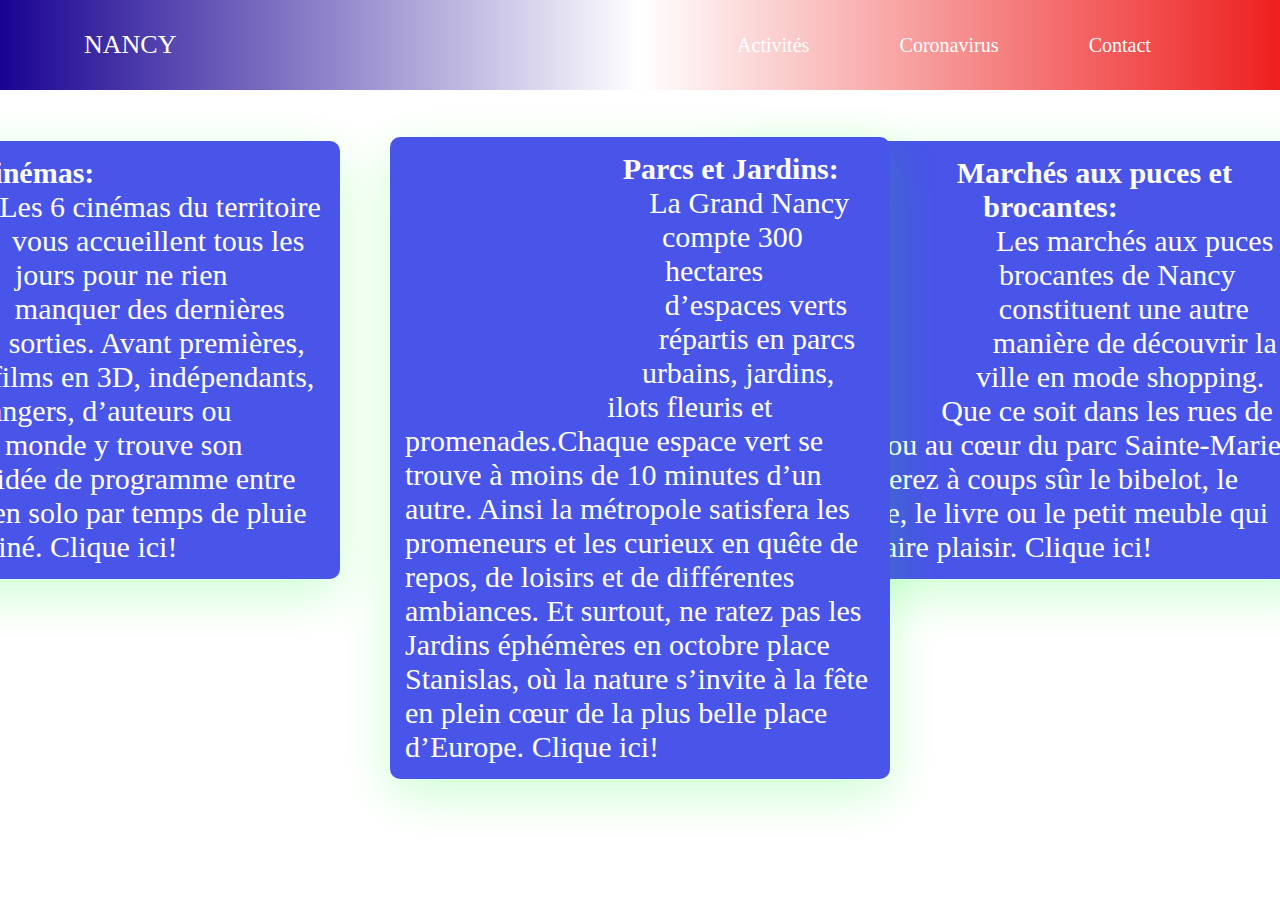
<file: EPITECH NANCY/Activités.html>
<!DOCTYPE html>
<html lang="fr">
<head>
    <meta charset="UTF-8">
    <title>Document</title>
    <link rel="stylesheet" href="styles.css" type="text/css">
</head>
<body>
     <header class="main-headd"> 
        
         <nav>
            <a class="lo" href="index.html">NANCY</a>
             <ul>
                 <li><a href="Activités.html">Activités</a></li>
                 <li><a href="coronavirus.html">Coronavirus</a></li>
                 <li><a href="Contact.html">Contact</a></li>
             </ul>
         </nav>

        
         
     </header>
     <div class="container">
        <div class="circle"></div>    
        <h1 class="citoy">Cinémas:</h1>
        <p class="citoy">Les 6 cinémas du territoire vous accueillent tous les jours pour ne rien manquer des dernières sorties. Avant premières, films en 3D, indépendants, étrangers, d’auteurs ou blockbusters, tout le monde y trouve son compte. Une bonne idée de programme entre amis, en famille ou en solo par temps de pluie ou pour une soirée ciné.
        <a class="citoy" href="https://www.nancy-tourisme.fr/a-voir-a-faire/loisirs/cinemas/">Clique ici!</a>
        </p>
        </div>

        <div class="container2">
            <div class="circle2"></div>    
            <h1 class="citoy2">Marchés aux puces et brocantes:</h1>
            <p class="citoy2">Les marchés aux puces et brocantes de Nancy constituent une autre manière de découvrir la ville en mode shopping. Que ce soit dans les rues de la Vieille ville ou au cœur du parc Sainte-Marie, vous y trouverez à coups sûr le bibelot, le disque vinyle, le livre ou le petit meuble qui saura vous faire plaisir.
        
            <a class="citoy2" href="https://www.nancy-tourisme.fr/a-voir-a-faire/loisirs/marches-aux-puces-et-brocantes/">
                Clique ici!</a>
            </p>
            </div>
            <div class="container3">
                <div class="circle3"></div>    
                <h1 class="citoy3">Parcs et Jardins:</h1>
                <p class="citoy3">La Grand Nancy compte 300 hectares d’espaces verts répartis en parcs urbains, jardins, ilots fleuris et promenades.Chaque espace vert se trouve à moins de 10 minutes d’un autre. Ainsi la métropole satisfera les promeneurs et les curieux en quête de repos, de loisirs et de différentes ambiances.  Et surtout, ne ratez pas les Jardins éphémères en octobre place Stanislas, où la nature s’invite à la fête en plein cœur de la plus belle place d’Europe.
                <a class="citoy3" href="https://www.nancy-tourisme.fr/a-voir-a-faire/loisirs/parcs-et-jardins/">Clique ici!</a>
                </p>
                </div>

     

    </body>
    </html>
</file>
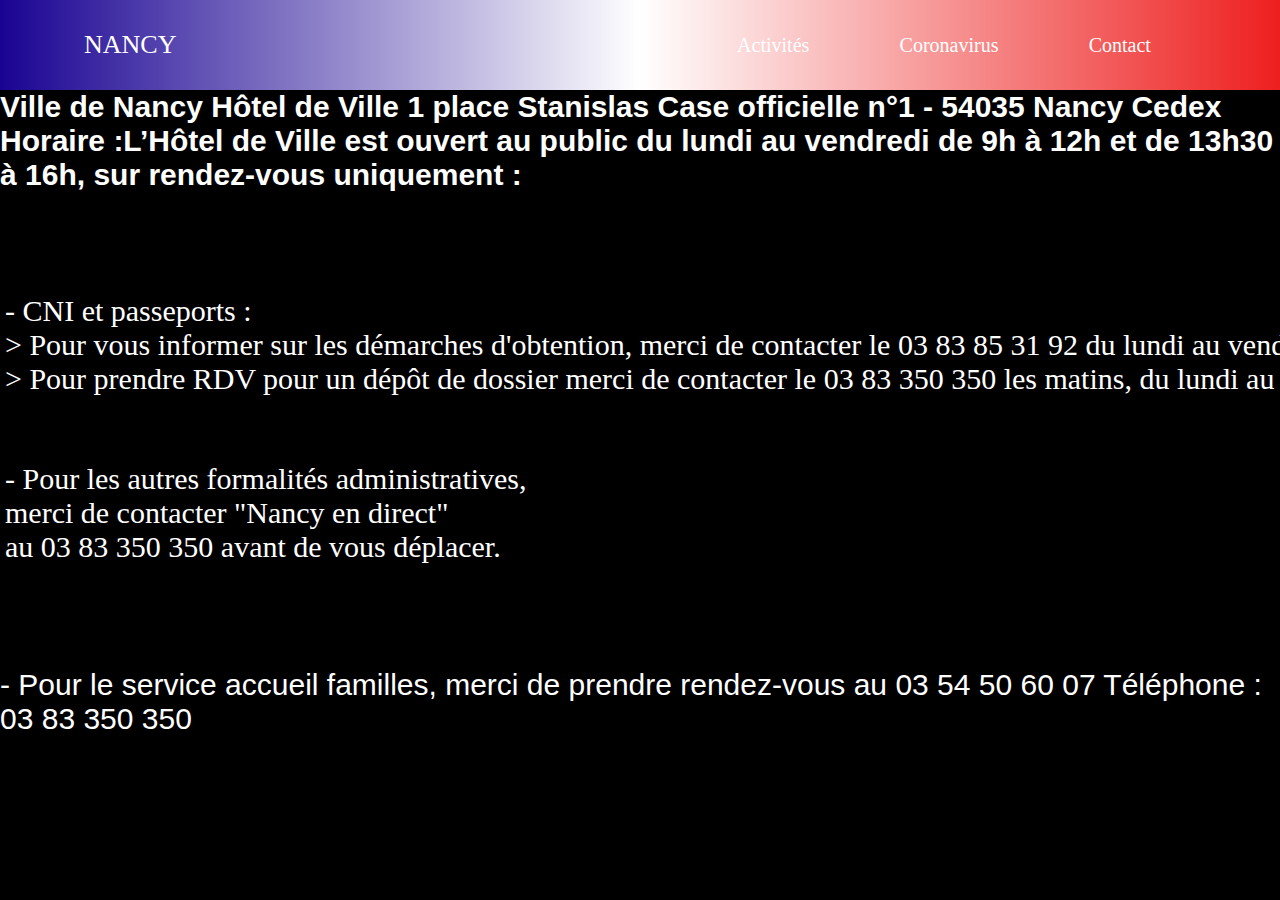
<file: EPITECH NANCY/Contact.html>
<!DOCTYPE html>
<html lang="fr">
<head>
    <meta charset="UTF-8">
    <title>Document</title>
    <link rel="stylesheet" href="styles.css" type="text/css">
</head>
<body>
     <header class="main-headdd">
         <nav>
            <a class="lo" href="index.html">NANCY</a>
             <ul>
                 <li><a href="Activités.html">Activités</a></li>
                 <li><a href="coronavirus.html">Coronavirus</a></li>
                 <li><a href="Contact.html">Contact</a></li>
             </ul>
         </nav>
     

     </header>  

     <section class="cont">
         <p> <strong>Ville de Nancy
            Hôtel de Ville 1 place Stanislas
            Case officielle n°1 - 54035 Nancy Cedex</p>

            <p>
            Horaire :L’Hôtel de Ville est ouvert au public
            du lundi au vendredi de 9h à 12h et de 13h30 à 16h, sur rendez-vous uniquement :</strong>
            <pre>
            
            <p class="texte1">
            - CNI et passeports :
            > Pour vous informer sur les démarches d'obtention, merci de contacter le 03 83 85 31 92 du lundi au vendredi, de 9h à 12h
            > Pour prendre RDV pour un dépôt de dossier merci de contacter le 03 83 350 350 les matins, du lundi au vendredi de 9h à 12h
            </pre> </p>


           <pre>
           <p class="texte2">
            
            - Pour les autres formalités administratives,
            merci de contacter "Nancy en direct"
            au 03 83 350 350 avant de vous déplacer.            
             </pre> </p>
            
            - Pour le service accueil familles,
            merci de prendre rendez-vous au 03 54 50 60 07
            
            Téléphone : 03 83 350 350

     </section>


    
</body>
</html>
</file>
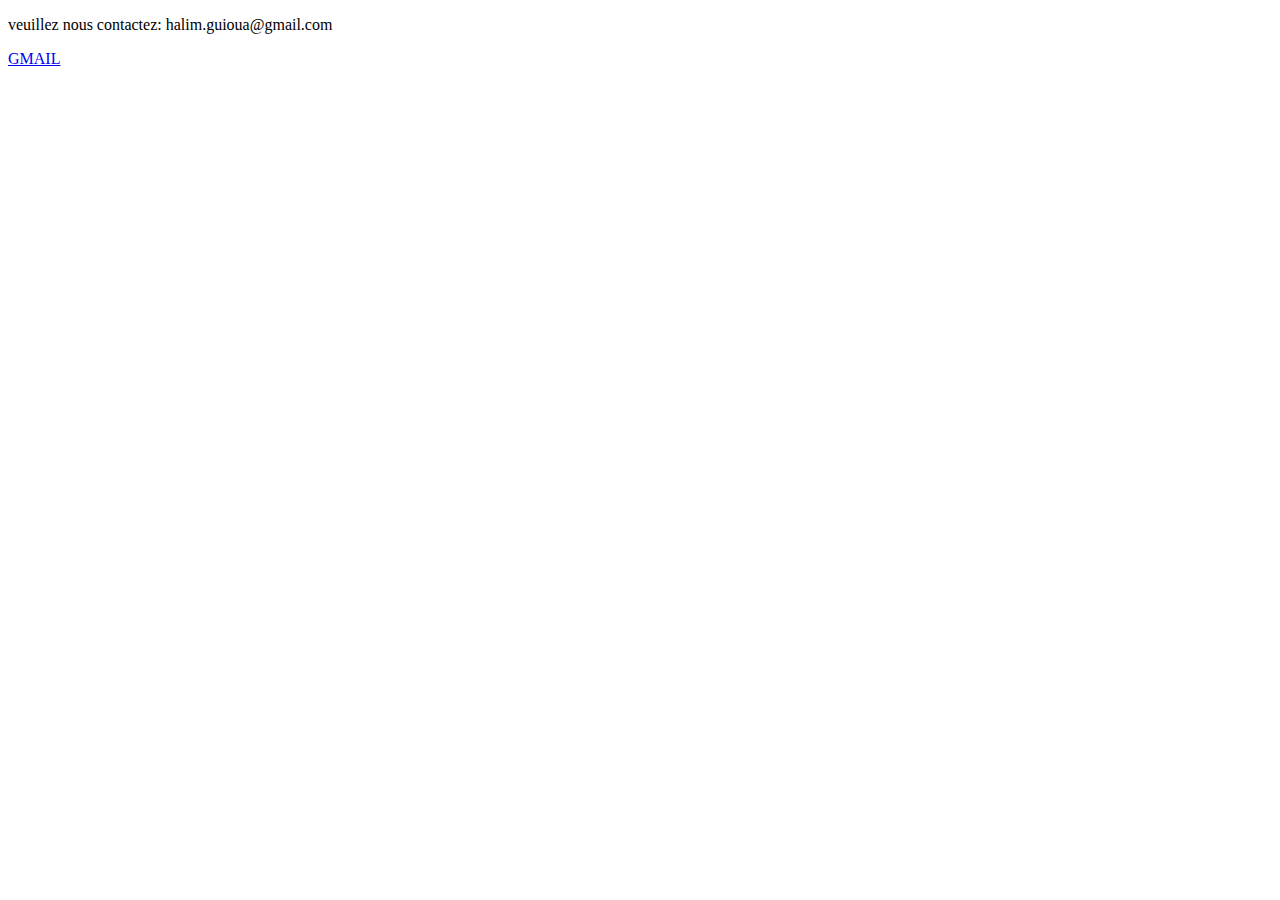
<file: mon site/contact.html>
<!DOCTYPE html>
<html>
<head>
<title>Contact</title>
<meta charset="utf-8">
</head>
<body>


<p>veuillez nous contactez: halim.guioua@gmail.com </p>

<a href="https://mail.google.com/mail/u/0/#inbox?compose=new">
GMAIL 
</a>

</body>
</html>
</file>
<file: EPITECH NANCY/styles.css>
*{
    margin: 0;
    padding: 0;
    box-sizing: border-box;
}
 
body{
    min-height: 90vh;
}

html {
    font-size: 62.5%;
}



    





/*nancy*/
.lo{
    font-size: 2.6rem;
    cursor: pointer;
    flex: 2 1 40rem;
}
a{
    color: white;
    text-decoration: none;
}





/* HEAD */


.main-headd {
    background:linear-gradient(
    to right,
     #190392,
     #ffffff,
     #ee1f1f);
}

.main-head {
    background:linear-gradient(
    to right,
    #190392,
    #ffffff,
    #ee1f1f);
}

.main-headdd{
    background:linear-gradient(
    to right,
    #190392,
    #ffffff,
    #ee1f1f);
}


/*button header*/
nav{
    min-height: 10vh;
    display: flex;
    align-items: center;
    width: 90%;
    margin: auto;
    padding: 2rem;
    font-size: 2rem;
}
nav ul{
    display: flex;
    flex: 1 1 40rem;
    justify-content: space-around;
    align-items: center;
    list-style: none;
}

/* HERO */


.hero{
    min-height: 90vh;
    background: linear-gradient(rgb(0 , 0 , 0, 0.6), transparent), url(https://cdn.radiofrance.fr/s3/cruiser-production/2019/05/deca3a43-3783-4c65-b0b9-76e07c86a0eb/870x489_maxnewsworldfour555169.jpg)no-repeat center;
    background-size: cover;
    background-position:bottom ;
    display: flex;
    flex-direction: column;
    justify-content: center;
    align-items: center;
}

.hero h3{
   padding: 4rem;
   font-size: 4rem;
   color:#ffffff;
}

.hero a {
    padding: 2rem 6rem;
    background:red ;
    color: #ffffff;
    font-size: 1.8rem;
    cursor: pointer;
    border-radius: 50px;
}
/*contact*/
.cont{
    background:black;
    min-height: 90vh;
    font-size: 3rem;
    text-align: left;
    color: #ffffff;
    font-family: Poppins,sans-serif;
    
}

.texte1{
    position: relative;
    left: -85px;
    color: #ffffff;
    font-family: "Antic Slab";
    
}
.texte2{
    position: relative;
    left: -85px;
    bottom: 70px;
    color: #ffffff;
    font-family: "Antic Slab";

}
/*coronavirus*/
.lol h1{
    font-size: 4.3rem;
    color:white;
    position: relative;
    text-align: center;
}
.lol{
    background: url(https://www.leparisien.fr/resizer/ZEvojSdmUvBbUiqNQ0Tt-mxnAyw=/932x582/arc-anglerfish-eu-central-1-prod-leparisien.s3.amazonaws.com/public/37ZORK2JC4KIIEH7YVSFTNZSJY.jpg) no-repeat;
    min-height: 90vh;
    background-size: 100%;
    

}

.image3{
    position: relative;
    right:300px;
    top: 100px;
}


.image{
    position: relative;
    top: 100px;
}


.image2{
    position: relative;
    left: 45%;
    top: 100px;
}
/*activités*/
.container{
    position:absolute ;
    top: 40%;
    right: 50%;
    transform: translate(-50%,-50%);
    width: 600px;
    padding: 15px;
    background:#4954e9;
    border-radius: 10px;
    box-shadow: 0 15px 50px rgba(0, 250, 33, 0.2);
    font-size: 4.5rem;
    
}
.circle{
    width: 200px;
    height: 200px;
    background: url(https://cdn-media.rtl.fr/cache/gxgDstg9FMbr2zcDHU4sHQ/880v587-0/online/image/2019/1206/7799634528_une-carte-illimite-ugc-illimite-21-90-mois-ou-gaumont-pathe-22-90-mois-pour-les-amoureux-des-salles-obscures-les-offres-sont-plus-interessante-pour-des-cartes-duo.jpg);
    background-size: 100% 100%;
    border-radius: 50%;
    float: left;
    shape-outside: circle();
    margin: 30px;
}
.citoy{
    color: #ffffff;
    font-size: 30px;
}

.container2 {
    position: absolute;
    left: 80%;
    top: 40%;
    transform: translate(-50%,-50%);
    width: 600px;
    padding: 15px;
    background: #4954e9;
    border-radius: 10px;
    box-shadow: 0 15px 50px rgba(0,250,33, 0.2);
    font-size: 4.5rem;}

    .circle2{
        width: 200px;
        height: 200px;
        background: url(https://www.123brocante.com/assets/img/manifestations/brocante-5.jpg);
        background-size: 100% 100%;
        border-radius: 50%;
        float: left;
        shape-outside: circle();
        margin: 30px;}

    
    
    .citoy2 {
        color: #ffffff;
        font-size: 30px;
    }

    .container3 {
        position: absolute;
        left: 50%;
        right: 50px;
        bottom: -200px;
        transform: translate(-50%,-50%);
        width: 500px;
        padding: 15px;
        background: #4954e9;
        border-radius: 10px;
        box-shadow: 0 15px 50px rgba(0,250,33, 0.2);
        font-size: 4.5rem;}
    
        .circle3{
            width: 200px;
            height: 200px;
            background: url(https://woody.cloudly.space/app/uploads/nancy/2019/02/thumbs/jardin-gaudron-0144regine-datin-1920x960.jpg);
            background-size: 100% 100%;
            border-radius: 50%;
            float: left;
            shape-outside: circle();
            margin: 30px;}
    
        
        
        .citoy3 {
            color:#ffffff;
            font-size: 30px;
        }
        /*boutton epitech*/
        .title1 h1{
            font-size: 50px;
            line-height: 42px;
            color:#ffffff;
            text-align: center;
            font-family: "Bebas neue";

        }

        .title1{
            background:#12508F ;
            background-size: 100% 100%;
            min-height: 90vh;
            
            }
        .title1 h3{
            font-size: 25px;
            color: #ffffff;
            font-weight: normal;
        }
        .title1 h2{
            color: #ffffff;
            font-weight: normal;
            font-size: 4rem;
            margin-left: 10px;
        }
       
         .title1 h4 {
            position: relative;
            right: 40px;
            bottom: 240px;
            font-size: 4.8rem;
            font-weight: normal;
            color: #ffffff;
            text-align: right;
        }
        .title1 p{
            position: relative;
            right: 40px;
            bottom: 240px;
            font-size: 25px;
            font-weight: normal;
            text-align: right;
            color: #ffffff;

        }
        .title1 img{
            position: relative;
            left: 550px;
            bottom:270px;
        }
        .title1 h5{
            text-align:center;
            font-size: 4.8rem;
            position: relative;
            top: 240px;
            color: #ffffff;
        }
</file>
